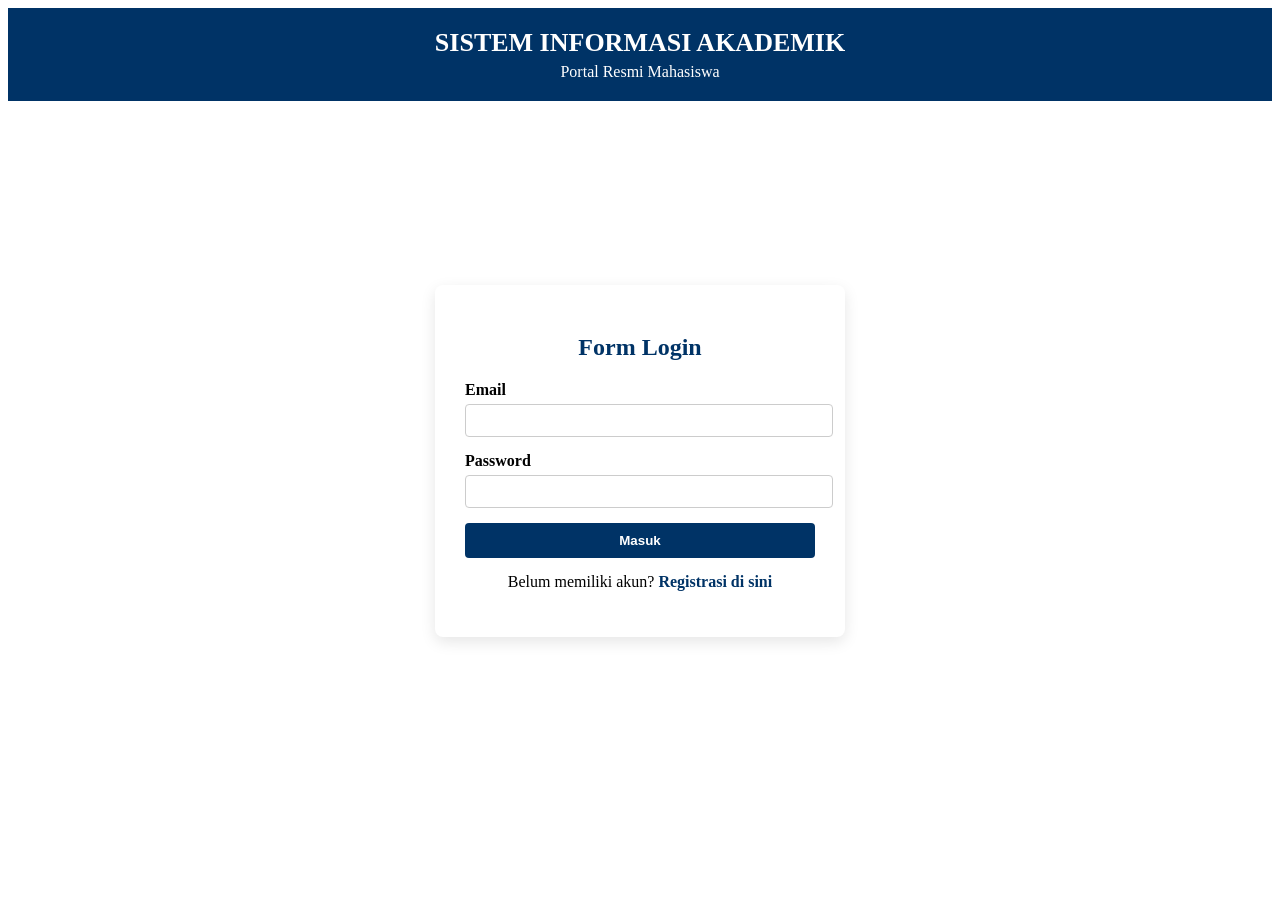
<file: index.html>
<!-- ===================================================== -->
<!-- FILE 1 : login.html                                   -->
<!-- ===================================================== -->
<!doctype html>
<html lang="id">
  <head>
    <meta charset="UTF-8" />
    <meta name="viewport" content="width=device-width, initial-scale=1.0" />
    <title>Login | Sistem Informasi Akademik</title>
    <link rel="stylesheet" href="style.css" />
  </head>
  <body>
    <div class="header">
      <h1>SISTEM INFORMASI AKADEMIK</h1>
      <p>Portal Resmi Mahasiswa</p>
    </div>

    <div class="form-container">
      <div class="form-box">
        <h2>Form Login</h2>
        <form action="dashboard.html">
          <div class="form-group">
            <label>Email</label>
            <input type="email" required />
          </div>

          <div class="form-group">
            <label>Password</label>
            <input type="password" required />
          </div>

          <button type="submit" class="btn">Masuk</button>
        </form>

        <!-- Hyperlink ke halaman registrasi -->
        <p class="text-center">
          Belum memiliki akun? <a href="register.html">Registrasi di sini</a>
        </p>
      </div>
    </div>
  </body>
</html>
</file>
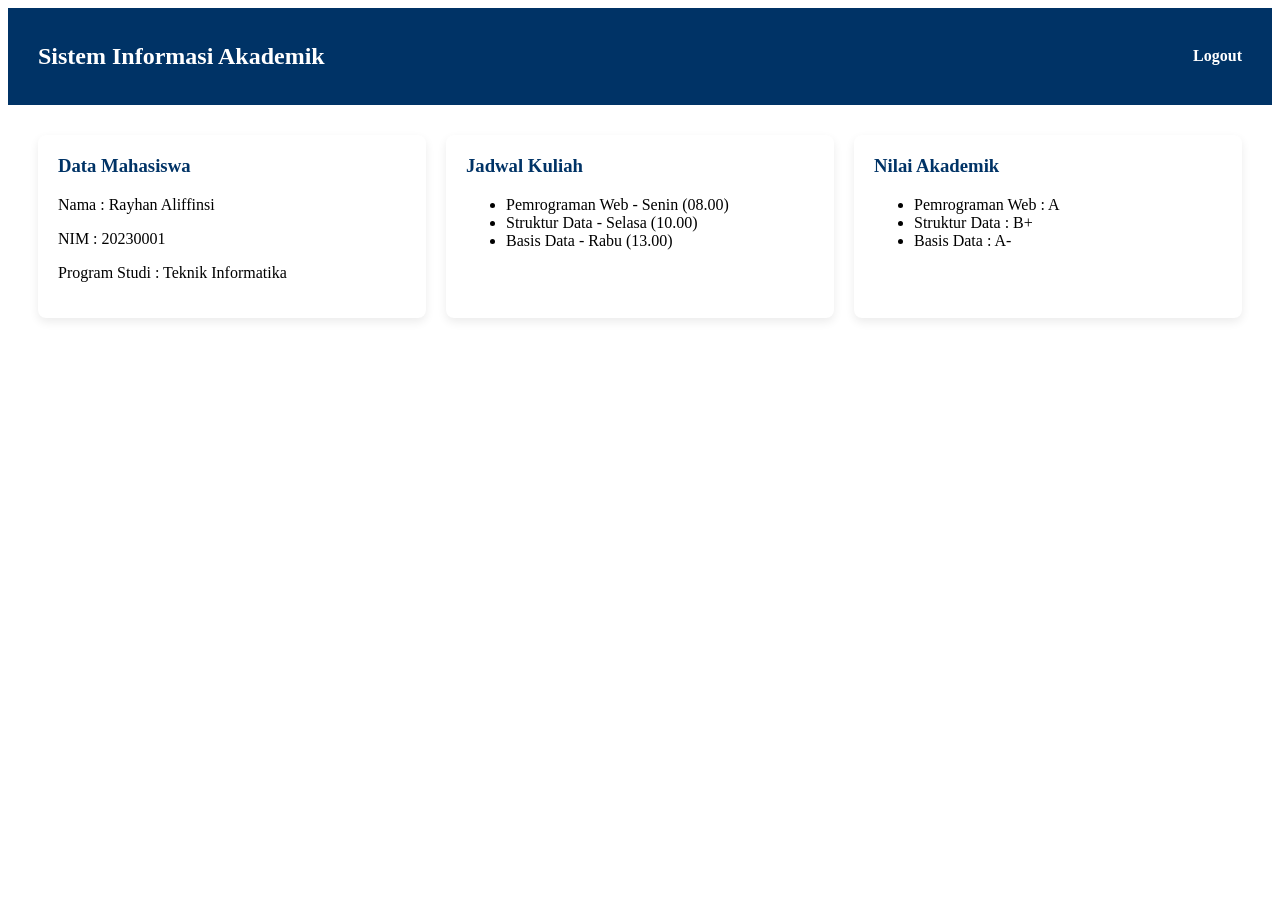
<file: dashboard.html>
<!-- ===================================================== -->
<!-- FILE 3 : dashboard.html                               -->
<!-- ===================================================== -->
<!doctype html>
<html lang="id">
  <head>
    <meta charset="UTF-8" />
    <meta name="viewport" content="width=device-width, initial-scale=1.0" />
    <title>Dashboard Akademik</title>
    <link rel="stylesheet" href="style.css" />
  </head>
  <body>
    <div class="navbar">
      <h2>Sistem Informasi Akademik</h2>
      <a href="index.html" class="logout">Logout</a>
    </div>

    <div class="dashboard">
      <div class="card">
        <h3>Data Mahasiswa</h3>
        <p>Nama : Rayhan Aliffinsi</p>
        <p>NIM : 20230001</p>
        <p>Program Studi : Teknik Informatika</p>
      </div>

      <div class="card">
        <h3>Jadwal Kuliah</h3>
        <ul>
          <li>Pemrograman Web - Senin (08.00)</li>
          <li>Struktur Data - Selasa (10.00)</li>
          <li>Basis Data - Rabu (13.00)</li>
        </ul>
      </div>

      <div class="card">
        <h3>Nilai Akademik</h3>
        <ul>
          <li>Pemrograman Web : A</li>
          <li>Struktur Data : B+</li>
          <li>Basis Data : A-</li>
        </ul>
      </div>
    </div>
  </body>
</html>
</file>
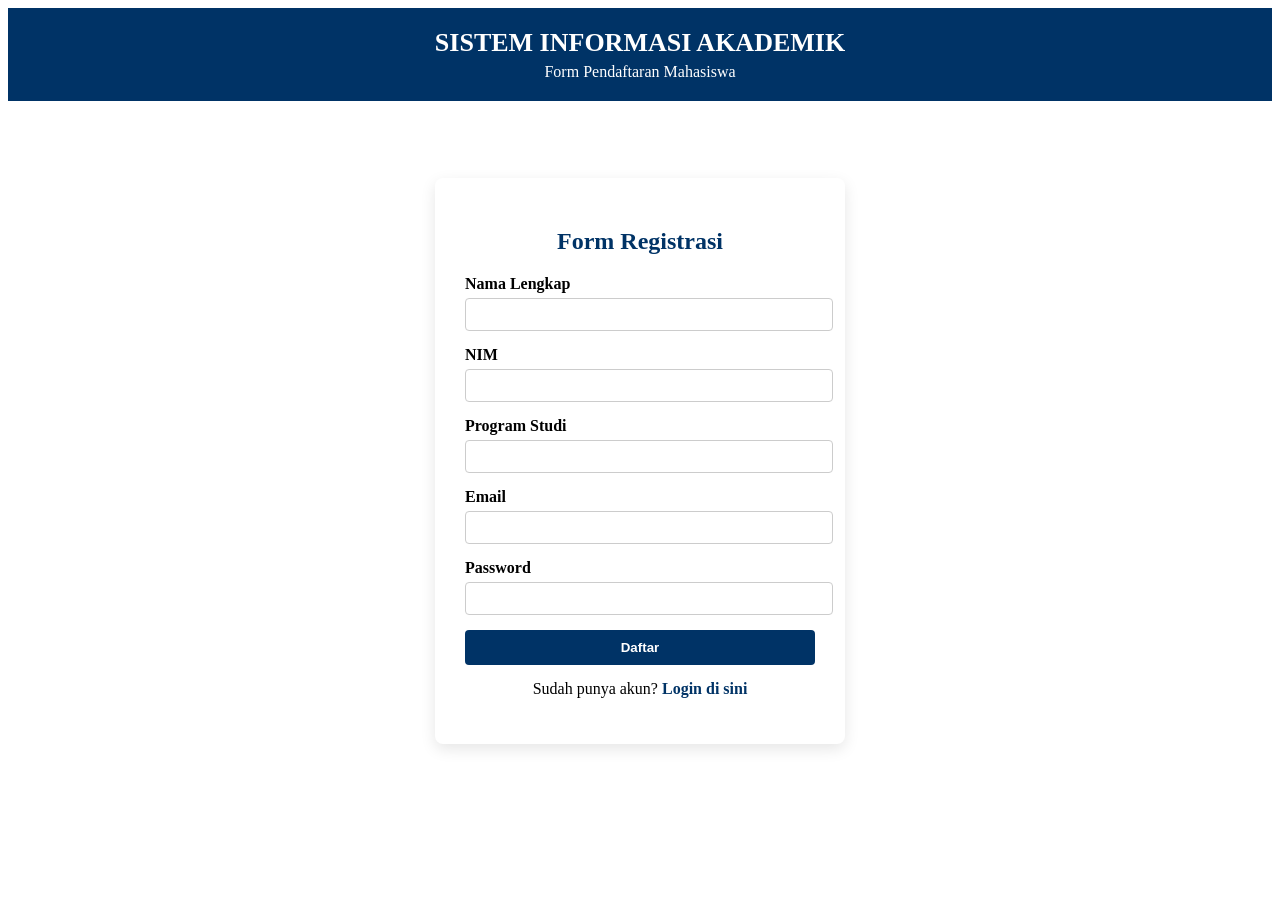
<file: register.html>
<!-- ===================================================== -->
<!-- FILE 2 : register.html                                -->
<!-- ===================================================== -->
<!doctype html>
<html lang="id">
  <head>
    <meta charset="UTF-8" />
    <meta name="viewport" content="width=device-width, initial-scale=1.0" />
    <title>Registrasi | Sistem Informasi Akademik</title>
    <link rel="stylesheet" href="style.css" />
  </head>
  <body>
    <div class="header">
      <h1>SISTEM INFORMASI AKADEMIK</h1>
      <p>Form Pendaftaran Mahasiswa</p>
    </div>

    <div class="form-container">
      <div class="form-box">
        <h2>Form Registrasi</h2>
        <form action="index.html">
          <div class="form-group">
            <label>Nama Lengkap</label>
            <input type="text" required />
          </div>

          <div class="form-group">
            <label>NIM</label>
            <input type="text" required />
          </div>

          <div class="form-group">
            <label>Program Studi</label>
            <input type="text" required />
          </div>

          <div class="form-group">
            <label>Email</label>
            <input type="email" required />
          </div>

          <div class="form-group">
            <label>Password</label>
            <input type="password" required />
          </div>

          <button type="submit" class="btn">Daftar</button>
        </form>

        <!-- Hyperlink kembali ke login -->
        <p class="text-center">
          Sudah punya akun? <a href="index.html">Login di sini</a>
        </p>
      </div>
    </div>
  </body>
</html>
</file>
<file: style.css>
style.css body {
  margin: 0;
  font-family: "Segoe UI", Tahoma, Geneva, Verdana, sans-serif;
  background-color: #f0f2f5;
}

.header {
  background-color: #003366;
  color: white;
  text-align: center;
  padding: 20px;
}

.header h1 {
  margin: 0;
  font-size: 26px;
}

.header p {
  margin: 5px 0 0;
}

.form-container {
  display: flex;
  justify-content: center;
  align-items: center;
  height: 80vh;
}

.form-box {
  background: white;
  padding: 30px;
  width: 350px;
  border-radius: 8px;
  box-shadow: 0 5px 15px rgba(0, 0, 0, 0.1);
}

.form-box h2 {
  text-align: center;
  margin-bottom: 20px;
  color: #003366;
}

.form-group {
  margin-bottom: 15px;
}

.form-group label {
  display: block;
  margin-bottom: 5px;
  font-weight: bold;
}

.form-group input {
  width: 100%;
  padding: 8px;
  border-radius: 4px;
  border: 1px solid #ccc;
}

.btn {
  width: 100%;
  padding: 10px;
  background-color: #003366;
  color: white;
  border: none;
  border-radius: 4px;
  cursor: pointer;
  font-weight: bold;
}

.btn:hover {
  background-color: #00509e;
}

.text-center {
  text-align: center;
  margin-top: 15px;
}

.text-center a {
  color: #003366;
  text-decoration: none;
  font-weight: bold;
}

.navbar {
  background-color: #003366;
  color: white;
  padding: 15px 30px;
  display: flex;
  justify-content: space-between;
  align-items: center;
}

.logout {
  color: white;
  text-decoration: none;
  font-weight: bold;
}

.dashboard {
  padding: 30px;
  display: grid;
  grid-template-columns: repeat(auto-fit, minmax(250px, 1fr));
  gap: 20px;
}

.card {
  background: white;
  padding: 20px;
  border-radius: 8px;
  box-shadow: 0 4px 10px rgba(0, 0, 0, 0.08);
}

.card h3 {
  margin-top: 0;
  color: #003366;
}
</file>
